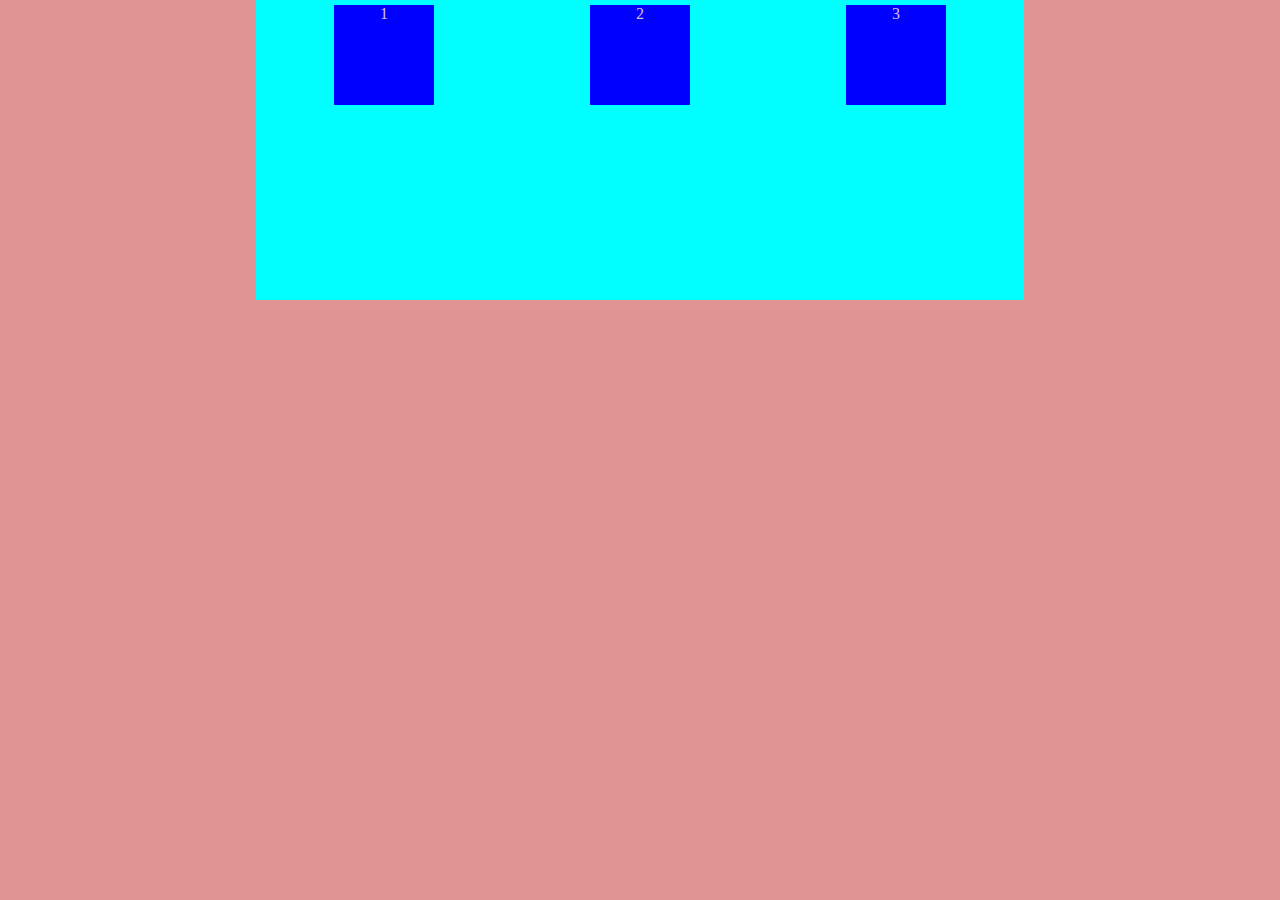
<file: flex box basics/index.html>
<!DOCTYPE html>
<html lang="en">
<head>
    <meta charset="UTF-8">
    <meta name="viewport" content="width=device-width, initial-scale=1.0">
    <title>Document</title>

    <link rel="shortcut icon" href="favicon.ico" type="https://occ-0-3271-2567.1.nflxso.net/dnm/api/v6/Qs00mKCpRvrkl3HZAN5KwEL1kpE/AAAABflvU7AEC0l4IDiMDpTDrg5REvNPYYjqUzE-Fr8ax8GwoKjcZgYze1c3qq3rn5aM7Tt_AMl6svHXE5EDqGg0LD0qyYeB_6BscJcpAOllW757AxVS9uBb5k48svQEEq1ZhhE7.jpg?r=4f5">
    <link rel="stylesheet" href="stylesheet.css">

</head>
<body>
    
    <div class="container">
        <div class="box">
            1
        </div>
        <div class="box">
            2
        </div>
        <div class="box">
            3
        </div>
    </div>
    
</body>
</html>
</file>
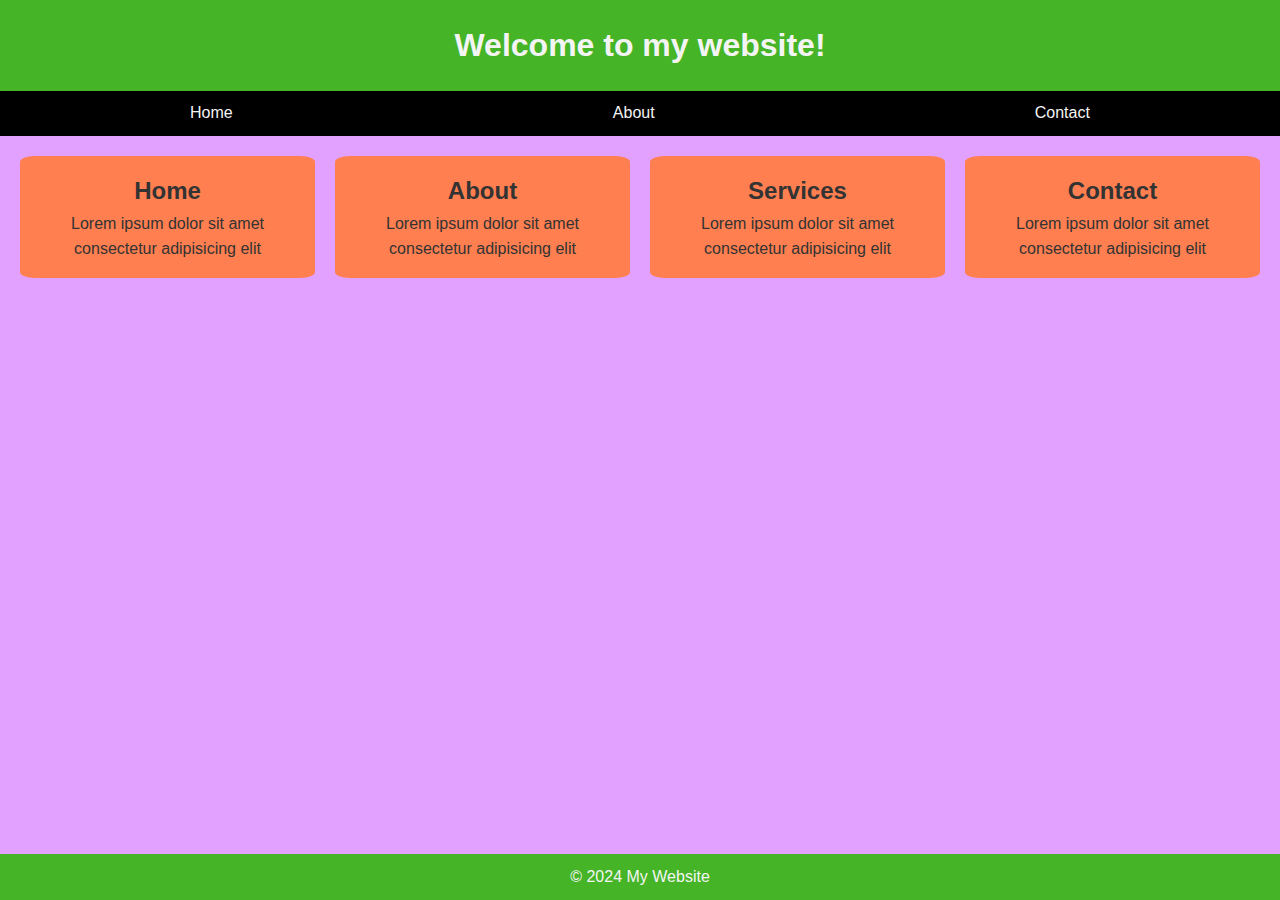
<file: flex box website!/index.html>
<!DOCTYPE html>
<html lang="en">

<head>
    <meta charset="UTF-8">
    <meta name="viewport" content="width=device-width, initial-scale=1.0">
    <title>Document</title>
    <link rel="stylesheet" href="stylesheet.css">

</head>

<body>

    <header>
        <h1>
            Welcome to my website!
        </h1>

    </header>

    <nav>
        <ul>
            <li>
                <a href="#">Home</a>
            </li>
            <li>
                <a href="#">About</a>
            </li>
            <li>
                <a href="#">Contact</a>
            </li>
        </ul>
    </nav>

    <main>
        <section id="home">
            <h2>Home</h2>
            <p>
                Lorem ipsum dolor sit amet consectetur adipisicing elit
            </p>
        </section>
        <section id="about">
            <h2>About</h2>
            <p>
                Lorem ipsum dolor sit amet consectetur adipisicing elit
            </p>
        </section>
        <section id="services">
            <h2>Services</h2>
            <p>
                Lorem ipsum dolor sit amet consectetur adipisicing elit
            </p>
        </section>
        <section id="contact">
            <h2>Contact</h2>
            <p>
                Lorem ipsum dolor sit amet consectetur adipisicing elit
            </p>
        </section>
       
    </main>
    <footer>
        <p>
            &copy; 2024 My Website
        </p>
    </footer>
</body>

</html>
</file>
<file: flex box basics/stylesheet.css>
body{
    margin: 0;
    height: 100vh;
    display: flex;
    align-items: left;
    justify-content:center;
    background-color: #bd1f1f7b;  

}

.container{
    display: flex;
    flex-direction: row;
    justify-content:space-around;
    background-color: aqua;
    width: 60%;
    align-items: stretch;
    height: 300px;
    flex-wrap: wrap;

}

.box{
    background-color: blue;
    width: 100px;
    height: 100px;
    margin:5px;
    display: flex;
    justify-content: center;
    align-items:calc(50% - 90px);
    color: thistle;
}
</file>
<file: flex box website!/stylesheet.css>
*{
    margin: 0;
    padding: 0;
    box-sizing: border-box;
}
body{
    font-family: Arial, sans-serif;
    background-color: #b300ff5e;
    color: #333;
    line-height: 1.6;
}
header, main, footer{
    padding: 20px;
    text-align: center;
    
}
header{
    background-color: #45b527;
    color: #f4f4f4;
}
nav{
    text-align: center;
    height: 5vh;
    background-color: black;
    padding-top: 1vh;
}
nav ul{
    display: flex;
    list-style-type: none;
    justify-content: space-around;
   
}

nav ul li a{

    text-decoration: none;
    color: #f4f4f4;
    
}
nav ul li a:hover{
    color: #45b527;
}

main{
    display: flex;
    padding: 10px;
    flex-wrap: wrap;
    justify-content: space-around;
    
}

section{
    flex: 1  1 200px;
    margin: 10px;
    background-color: coral;
    padding: 1.8vh;
    border-radius: 5%;
}

footer{
    background-color: #45b527;
    color: #f4f4f4;
    position: absolute;
    width: 100%;
    bottom: 0;
    padding: 10px;
    
}
</file>
